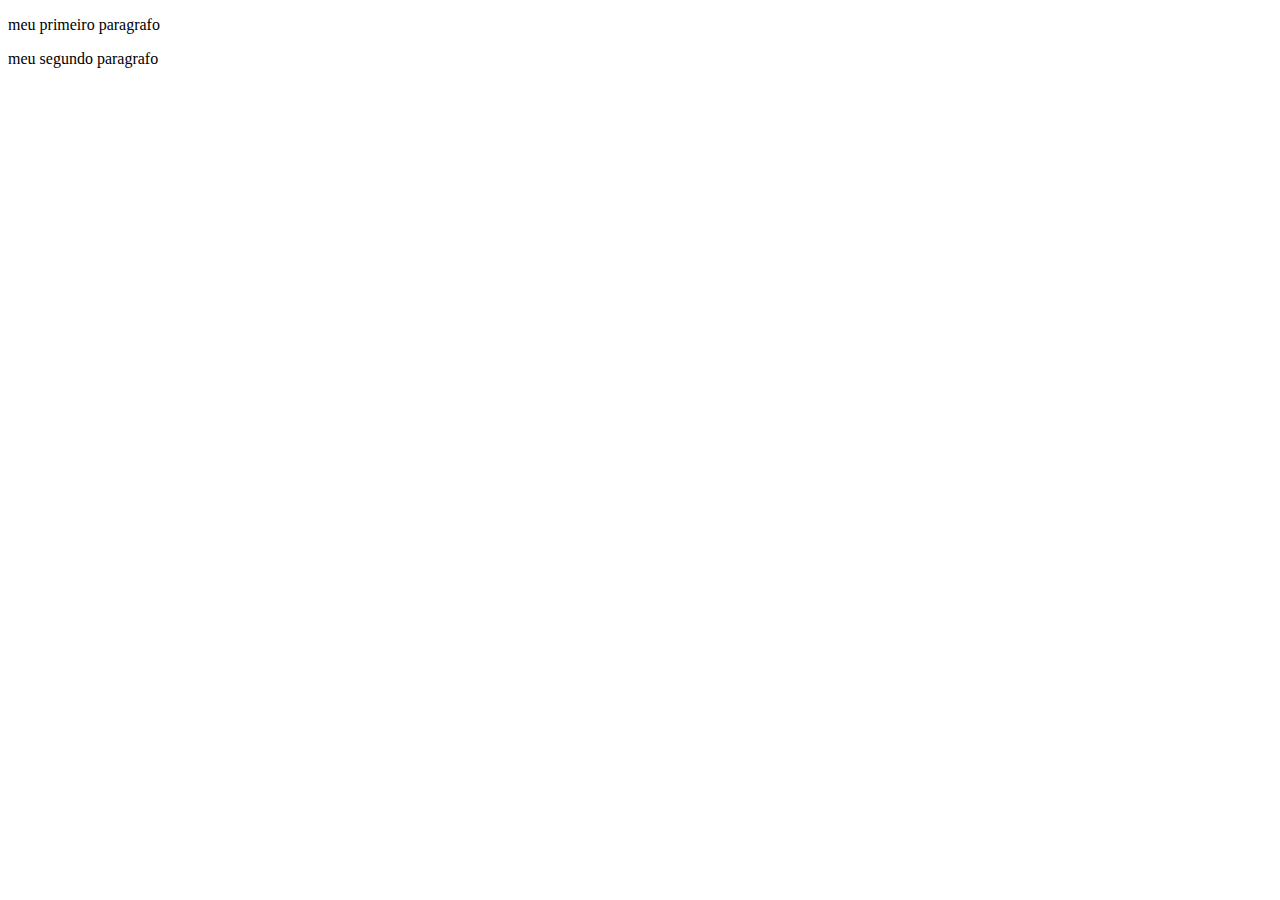
<file: index.html>
<!DOCTYPE html>
<html lang="pt-BR">
<head>
    <meta charset="UTF-8">
    <meta http-equiv="X-UA-Compatible" content="IE=edge">
    <meta name="viewport" content="width=device-width, initial-scale=1.0">
    <title>meu primeiro site</title>
</head>
<body>
    <p>meu primeiro paragrafo</p>
    <p>meu segundo paragrafo</p>
</body>
</html>
</file>
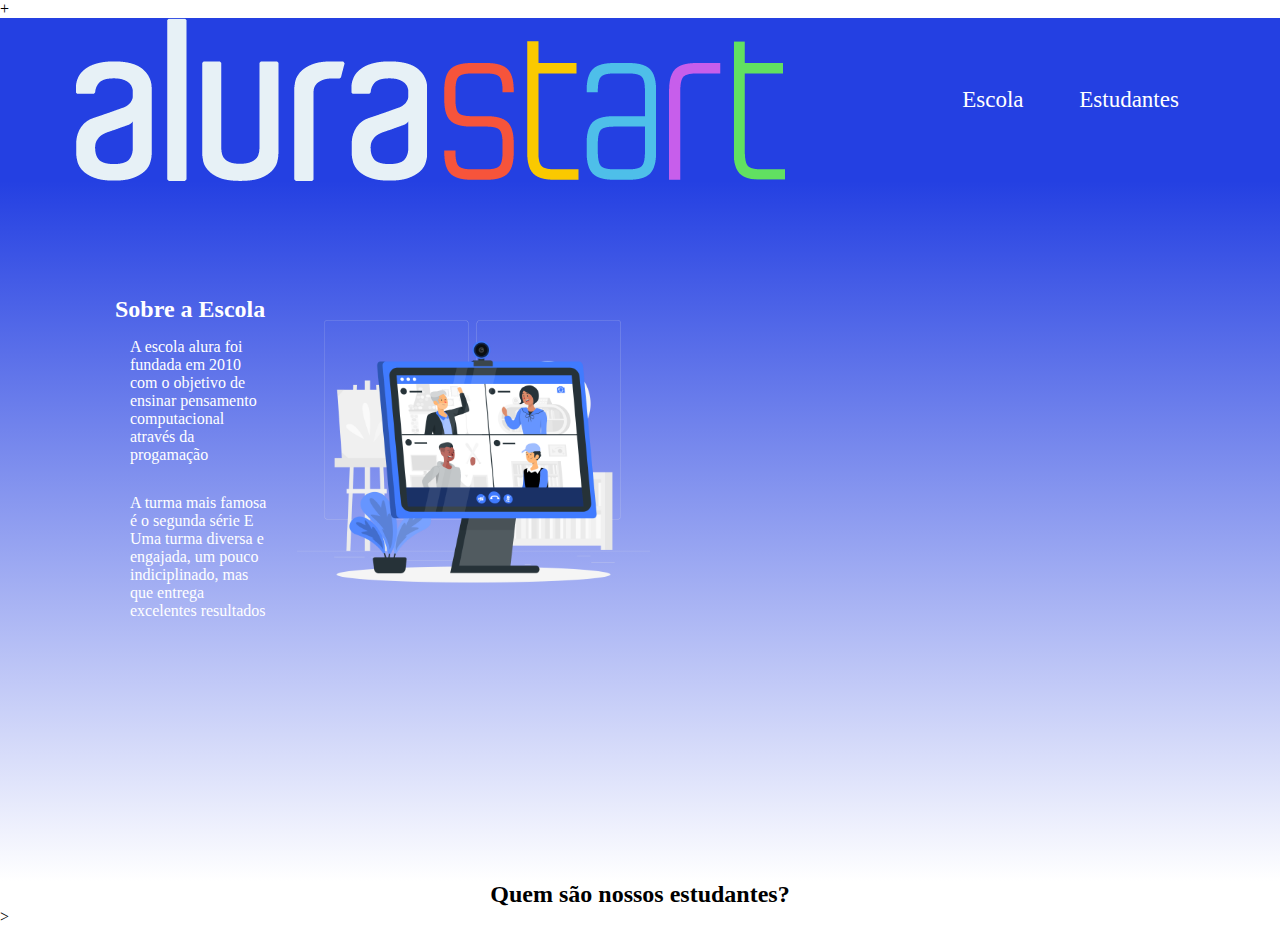
<file: index2.html>
+<!DOCTYPE html>
<html lang="en">
<head>
    <meta charset="UTF-8">
    <meta http-equiv="X-UA-Compatible" content="IE=edge">
    <meta name="viewport" content="width=device-width, initial-scale=1.0">
    <title>AluraStarr</title>
    <link rel="stylesheet" href="style2.css">
</head>
<body>
    <header class="cabecalho">
        <img src="alurastart logo.png" alt="Logo">
          <ul class="lista-cabecalho">
              <li class="lista-item">Escola</li>
              <li class="lista-item">Estudantes</li>
          </ul>                  
    </header>
    <section class="primeira-parte">
    <div class="textos">
        <h2 class="quem-somos">
            Sobre a Escola
        </h2>
        <p class="primeiro-paragrafo">A escola alura foi  fundada em 2010 com o objetivo de ensinar pensamento computacional através da progamação</p>
        <p class="segundo-paragrafo">A turma  mais famosa é o segunda série E Uma turma diversa e engajada, um pouco indiciplinado, mas que entrega excelentes resultados</p>
    </div>
   <div class="imagem">
    <img src="Group video-rafiki.png" alt="" class="foto-estudante">
   </div>
</section >
<section id="Estudantes">
    <h2 class="titulo-estudantes"> Quem são nossos estudantes?</h2>>
    
</section>
</body>
</html>
</file>
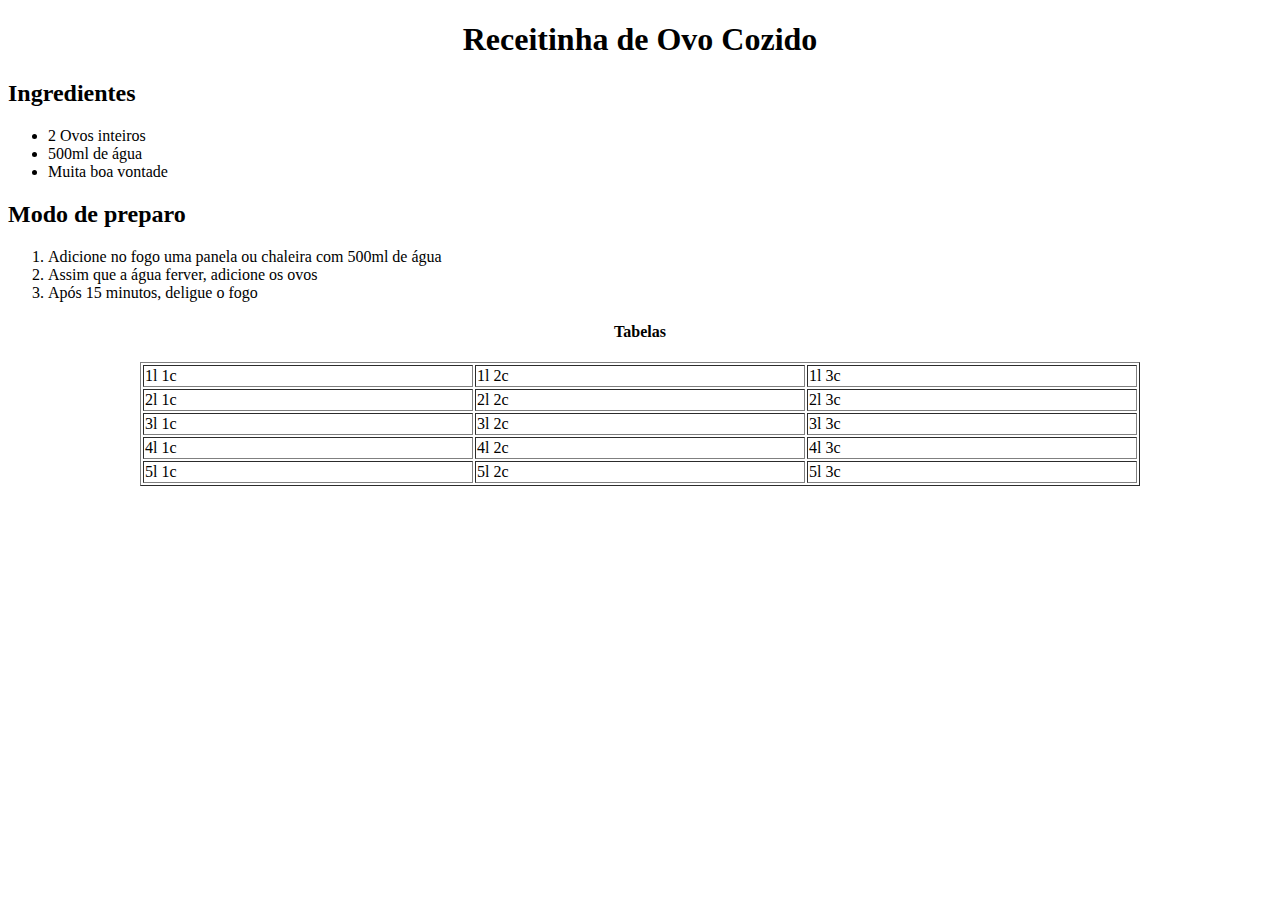
<file: receita.html>
<!DOCTYPE html>
<html lang="en">
<head>
    <meta charset="UTF-8">
    <meta http-equiv="X-UA-Compatible" content="IE=edge">
    <meta name="viewport" content="width=device-width, initial-scale=1.0">
    <title>Document</title>
    <link rel="stylesheet" href="style.css">
</head>
<body>
    <center><h1>Receitinha de Ovo Cozido</h1></center>
    <h2>Ingredientes</h2>
    <ul>
        <li>2 Ovos inteiros</li>
        <li>500ml de água</li>
        <li>Muita boa vontade</li>
    </ul>
    <h2>Modo de preparo</h2>
    <ol>    
        <li>Adicione no fogo uma panela ou chaleira com 500ml de água</li>
        <li>Assim que a água ferver, adicione os ovos</li>
        <li>Após 15 minutos, deligue o fogo</li>
    </ol>

    <center>
    <h4>Tabelas</h4>
    <table border="1">
        <tr>
            <td>1l 1c</td>
            <td>1l 2c</td>
            <td>1l 3c</td>
        </tr>
        <tr>
            <td>2l 1c</td>
            <td>2l 2c</td>
            <td>2l 3c</td>
        </tr>
        <tr>
            <td>3l 1c</td>
            <td>3l 2c</td>
            <td>3l 3c</td>
        </tr>
        <tr>
            <td>4l 1c</td>
            <td>4l 2c</td>
            <td>4l 3c</td>
        </tr>
        <tr>
            <td>5l 1c</td>
            <td>5l 2c</td>
            <td>5l 3c</td>
        </tr>
    </table>
    </center>
</body>
</html>
</file>
<file: style2.css>
*{
    margin: 0%;
    padding: 0%;
}

.cabecalho{
    background-color: #2440e2;
    display:flex;
    justify-content: space-around;
    align-items: center;
    }
    .lista-cabecalho{
        color: rgb(255, 255, 255);
        font-size: 23px;
    }

.lista-item{
display: inline-block;
padding: 25px;
}
.primeira-parte{
    background-image: linear-gradient(#2440e2,rgb(255, 255, 255)); 
    height: 500px;
    padding: 100px;
    display: flex;
    color: white;
}
.primeiro-paragrafo{
    padding: 15px;
}
.segundo-paragrafo{
    padding: 15px;
}
.foto-estudante{
width: 40%;
}
.titulo-estudantes{
    display:flex;
    justify-content: space-around;
    align-items: center;
}
.textos{
    padding: 15px;
    width: 35%;
}
</file>
<file: style.css>
table{
    width: 1000px;
    s;
}
</file>
